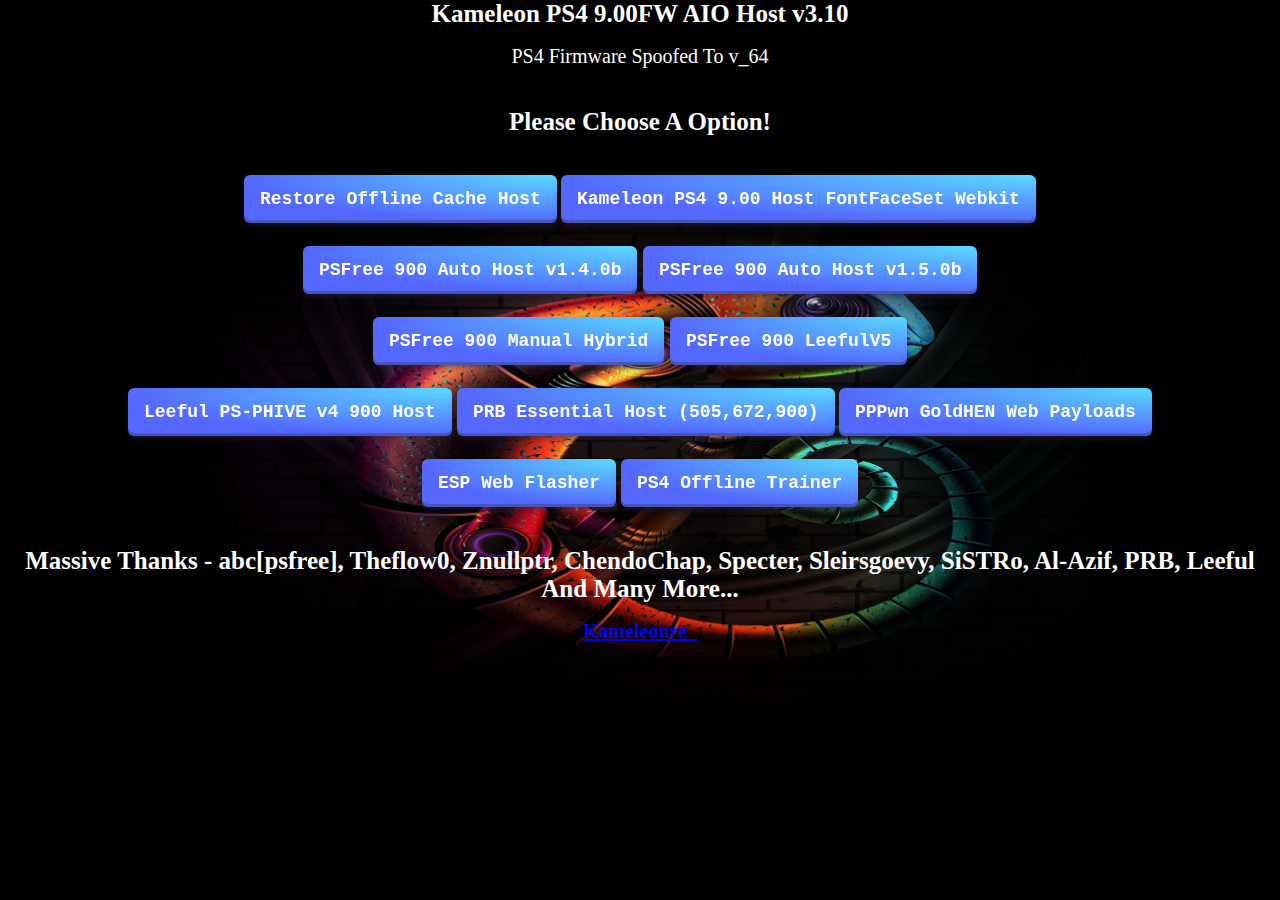
<file: index.html>
<html>
<head>
<meta charset="utf-8">
<title>Kameleon PS4 9.00FW AIO Host v3.10</title>
<link rel="shortcut icon" href="favicon.ico"></link>
<link rel="stylesheet" href="btn.css">
<style>
  body{background-image: url("bg.jpg");background-repeat: no-repeat;background-size:70%;background-position: center;background-color: black;
  color:white;font-size:20px;text-align:center;margin:0;overflow:hidden}
</style>
</head>
<body>
<h1 style='font-size:25px;text-align:center;color:white'>Kameleon PS4 9.00FW AIO Host v3.10</h1>
<div style="width:100%;font-size:20px;color:white">
  PS4 Firmware <span id="PS4fw"></span></div>
  <br>
<h1 id=KameleonMsg style='font-size:25px;text-align:center;color: white;'>Please Choose A Option!</h1>
<div style="text-align:center">
  <br>
  <a href="./restore/index.html"><button class="btnkme" onMouseOver="KameleonMsg.innerHTML='Restore Host Offline Cache to Users Guide'" ; onmouseout="KameleonMsg.innerHTML='Please Choose A Option!'" type="button"><B>Restore Offline Cache Host </B></button></a>
  <a href="./900/index.html"><button class="btnkme" onMouseOver="KameleonMsg.innerHTML='Go To Kameleon 900 FontFaceSet WebKit Host'" ; onmouseout="KameleonMsg.innerHTML='Please Choose A Option!'" type="button"><B>Kameleon PS4 9.00 Host FontFaceSet Webkit</B></button></a>
 <br><br>
 <a href="./psfree900a/index.html"><button class="btnkme" onMouseOver="KameleonMsg.innerHTML='Kameleon Auto Full PSFree WebKit'" ; onmouseout="KameleonMsg.innerHTML='Please Choose A Option!'" type="button"><B>PSFree 900 Auto Host v1.4.0b </B></button></a>
 <a href="./psfree900av2/index.html"><button class="btnkme" onMouseOver="KameleonMsg.innerHTML='Kameleon Auto Full PSFree WebKit'" ; onmouseout="KameleonMsg.innerHTML='Please Choose A Option!'" type="button"><B>PSFree 900 Auto Host v1.5.0b </B></button></a>
 <br><br>
 <a href="./psfree900m/index.html"><button class="btnkme" onMouseOver="KameleonMsg.innerHTML='Kameleon Manual Hybrid Full PSFree WebKit'" ; onmouseout="KameleonMsg.innerHTML='Please Choose A Option!'" type="button"><B>PSFree 900 Manual Hybrid</B></button></a>
 <a href="./leefulpsfree/index.html"><button class="btnkme" onMouseOver="KameleonMsg.innerHTML='Leeful v5 PSFree WebKit Auto load GoldHEN'" ; onmouseout="KameleonMsg.innerHTML='Please Choose A Option!'" type="button"><B>PSFree 900 LeefulV5</B></button></a>
 <br><br>
 <a href="./psphive/index.html"><button class="btnkme" onMouseOver="KameleonMsg.innerHTML='Go To Leeful PS-PHIVE v4 900 Host'" ; onmouseout="KameleonMsg.innerHTML='Please Choose A Option!'" type="button"><B>Leeful PS-PHIVE v4 900 Host</B></button></a>
 <a href="./prb/index.html"><button class="btnkme" onMouseOver="KameleonMsg.innerHTML='Go To PRB 5.05,6.72,9.00 Essential Host'" ; onmouseout="KameleonMsg.innerHTML='Please Choose A Option!'" type="button"><B>PRB Essential Host (505,672,900)</B></button></a>
 <a href="./pppwn/index.html"><button class="btnkme" onMouseOver="KameleonMsg.innerHTML='Go To PPPwn GoldHEN Web Payloads'" ; onmouseout="KameleonMsg.innerHTML='Please Choose A Option!'" type="button"><B>PPPwn GoldHEN Web Payloads</B></button></a>
 <br><br>
 <a href="./EspWeb/index.html"><button class="btnkme" onMouseOver="KameleonMsg.innerHTML='Go To ESP Web Flasher'" ; onmouseout="KameleonMsg.innerHTML='Please Choose A Option!'" type="button"><B>ESP Web Flasher</B></button></a>
 <a href="./trainer/index.html"><button class="btnkme" onMouseOver="KameleonMsg.innerHTML='PS4 Trainer Offline Method By Kameleon_'" ; onmouseout="KameleonMsg.innerHTML='PS4 Host Exploit Main Menu'" type="button"><B>PS4 Offline Trainer</B></button></a>
 <br><br>
</div>
<h1 style="text-align:center;font-size:25px;color:white">Massive Thanks - abc[psfree], Theflow0, Znullptr, ChendoChap, Specter, Sleirsgoevy, SiSTRo, Al-Azif, PRB, Leeful And Many More...</h1>
<h1 style="text-align:center;font-size:20px;color:white"><a href="https://twitter.com/Kameleonre_">Kameleonre_</a></h1>
<script>
var UA = navigator.userAgent.substring(navigator.userAgent.indexOf('5.0 (') + 19, navigator.userAgent.indexOf(') Apple')).replace("layStation 4/","");
if (UA == "9.00"){PS4fw.innerHTML="v"+UA+" Detected"};if(UA != "9.00"){PS4fw.innerHTML="Spoofed To v"+UA};
</script>

</script>
</body>
</html>
</file>
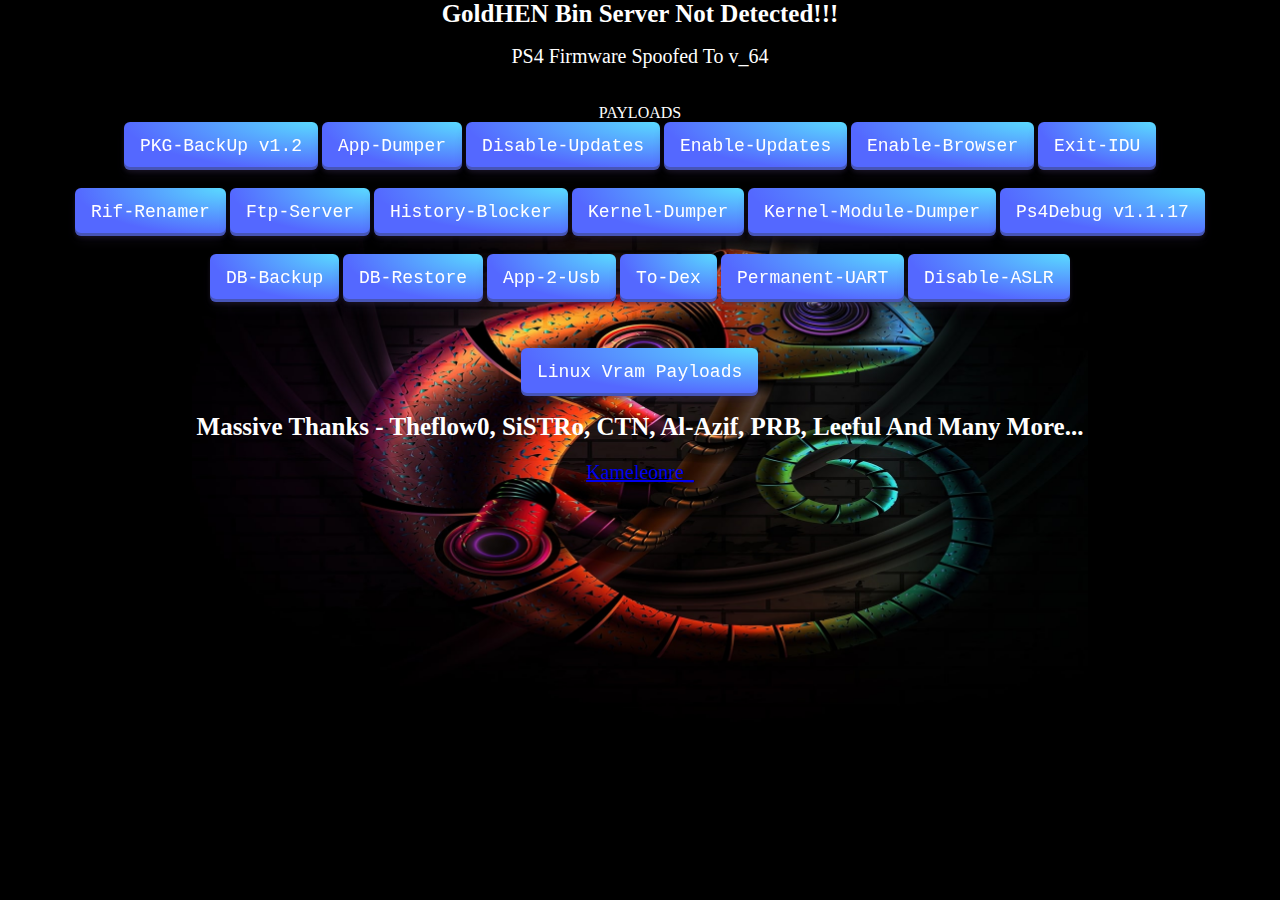
<file: pppwn/index.html>
<html>
<head>
<title>GoldHEN PPPwn Web Payloads</title>
<link rel="shortcut icon" href="favicon.ico"></link>
<link rel="stylesheet" href="btn.css">
<style>
body{background-image: url("bg.jpg");background-repeat: no-repeat;background-size:70%;background-position: center;background-color: black;
color:white;font-size:20px;text-align:center;margin:0;overflow:hidden;}
.info{overflow: hidden;position: fixed;position: absolute;top: 45%;left: 50%;font-size: 25px;font-family: sans-serif;color: white;transform: translate(-50%, -50%);}
</style>

<script>

//Check Cache Status
//if (window.applicationCache.status=='0')
//{
//  window.location.replace("cache.html");
//}
//Initialization of variables
var payloadData = "";
var array = "";
var PLfile = "";
localStorage.setItem("ipaddress","192.168.92.124");

//Functions
function pldone() 
{
  msgs.innerHTML= LoadedMSG;
}

//Function to 'Load' the payload file to be send to GoldHEN Bin Server.	
	var getPayload=function(payload,onLoadEndCallback)
    {
		var req=new XMLHttpRequest();
		req.open('GET',payload);
		req.send();
		req.responseType="arraybuffer";
		req.onload=function(event){
			if(onLoadEndCallback)onLoadEndCallback(req,event);
		};
	};
	
//Function to 'Send' the payload file to GoldHEN Bin Server using Html POST method. 
	var sendPayload=function(url,data,onLoadEndCallback)
    {
		var req=new XMLHttpRequest();
		req.open("POST",url,true);
		req.send(data);
		req.onload=function(event){
			if(onLoadEndCallback)onLoadEndCallback(req,event);
		};
	};

//function to check current status of the GoldHEN Bin Server
function checkbinserverstatus()
{
    var req = new XMLHttpRequest(); 
	req.open("POST", "http://"+localStorage.ipaddress+":9090/status");
	req.send();
	req.onerror = function(){
		msgs.innerHTML="<h1 style='font-size:25px;text-align:center;'>GoldHEN Bin Server Not Detected!!!</h1>";
		sessionStorage.isbinserver = "no";
	};
	req.onload = function(){
	var responseJson = JSON.parse(req.responseText);
	if (responseJson.status=="ready"){
		msgs.innerHTML="<h1 style='font-size:25px;text-align:center;'>GoldHEN Bin Server Detected, Payloads Will run over HTTP-POST!!!</h1>";
		sessionStorage.isbinserver = "yes";
		}
	};
}

//Payloads to be loaded over GoldHEN Bin Server method in BZ2 format
function LoadpayloadGoldHENBz2(PLfile)
{ //Loading Payload via Payload Param.
	   // First do an initial check to see if the BinLoader server is running, ready or busy.
	   var req = new XMLHttpRequest(); 
	   req.open("POST", "http://"+localStorage.ipaddress+":9090/status");
	   req.send();
	   req.onerror = function(){
		   alert("Cannot Load Payload Because The BinLoader Server Is Not Running");//<<If server is not running, alert message.
		   return;
	   };
		req.onload = function(){
			var responseJson = JSON.parse(req.responseText);
			if (responseJson.status=="ready"){
		    getPayload(PLfile, function (req) {
            if ((req.status === 200 || req.status === 304) && req.response) {
				   //Sending bins via IP POST Method
                    let payloadData = new Uint8Array(req.response); //Method By Hippie68
                   // Decompress
                   if (PLfile.endsWith(".bz2"))
                   {
                   try {
                    payloadData = bzip2.simple(bzip2.array(payloadData));
                   } catch (error) {
                   throw error;
                   }
                   }
                   //Send Decompress Payload to GoldHEN Bin Server
					sendPayload("http://" + localStorage.ipaddress + ":9090", payloadData.buffer, function (req) {
					   if (req.status === 200) {
						pldone();
					   }else{msgs.innerHTML = 'Cannot send payload';return;}
					})
				}
			});
			}
			else {
				alert("Cannot Load Payload Because The BinLoader Server Is Busy");//<<If server is busy, alert message.
				return;
			}
		};
	}

//Payloads to be loaded over GoldHEN Bin Server method
function LoadpayloadGoldHEN(PLfile)
{ //Loading Payload via Payload Param.
	   // First do an initial check to see if the BinLoader server is running, ready or busy.
	   var req = new XMLHttpRequest(); 
	   req.open("POST", "http://"+localStorage.ipaddress+":9090/status");
	   req.send();
	   req.onerror = function(){
		   alert("Cannot Load Payload Because The BinLoader Server Is Not Running");//<<If server is not running, alert message.
		   return;
	   };
		req.onload = function(){
			var responseJson = JSON.parse(req.responseText);
			if (responseJson.status=="ready"){
		    getPayload(PLfile, function (req) {
				if ((req.status === 200 || req.status === 304) && req.response) {
				   //Sending bins via IP POST Method
					sendPayload("http://" + localStorage.ipaddress + ":9090", req.response, function (req) {
					   if (req.status === 200) {
						pldone();
					   }else{msgs.innerHTML = 'Cannot send payload';return;}
					})
				}
			});
			}
			else {
				alert("Cannot Load Payload Because The BinLoader Server Is Busy");//<<If server is busy, alert message.
				return;
			}
		};
}

function load_disableupdates()
{
msgs.innerHTML="<h1 style='font-size:25px;text-align:center;'>Loading Disable-Updates. Please wait!</h1>";
LoadedMSG="Disable-Updates Loaded";
PLfile = "pl_disableupdates.bin";
LoadpayloadGoldHEN(PLfile);
}

function load_enableupdates(){
msgs.innerHTML="<h1 style='font-size:25px;text-align:center;'>Loading Enable-Updates. Please wait!</h1>";
LoadedMSG="Enable-Updates Loaded";
PLfile = "pl_enableupdates.bin";
LoadpayloadGoldHEN(PLfile);
}


function load_appdumper()
{
msgs.innerHTML="<h1 style='font-size:25px;text-align:center;'>Loading App Dumper. Please wait!</h1>";
LoadedMSG="App Dumper Loaded";
PLfile = "pl_appdumper.bin";
LoadpayloadGoldHEN(PLfile);
}

function load_pkgbackup()
{
msgs.innerHTML="<h1 style='font-size:25px;text-align:center;'>Loading PKG-Backup v1.2. Please wait!</h1>";
LoadedMSG="PKG-Backup v1.2 Loaded";
PLfile = "pl_pkgbackup.bin";
LoadpayloadGoldHEN(PLfile);
}

function load_moduledumper()
{
msgs.innerHTML="<h1 style='font-size:25px;text-align:center;'>Loading Kernel Module-Dumper. Please wait!</h1>";
LoadedMSG="Kernel Module-Dumper Loaded";
PLfile = "pl_moduledumper.bin";
LoadpayloadGoldHEN(PLfile);
}

function load_kerneldumper(){
msgs.innerHTML="<h1 style='font-size:25px;text-align:center;'>Loading Kernel-Dumper. Please wait!</h1>";
LoadedMSG="Kernel-Dumper Loaded";
PLfile = "pl_kerneldumper.bin";
LoadpayloadGoldHEN(PLfile);
}

function load_ftp()
{
msgs.innerHTML="<h1 style='font-size:25px;text-align:center;'>Loading Ftp. Please wait!</h1>";
LoadedMSG="Ftp Loaded";
PLfile = "pl_ftp.bin";
LoadpayloadGoldHEN(PLfile);
}

function load_uart()
{
msgs.innerHTML="<h1 style='font-size:25px;text-align:center;'>Loading Permanent UART. Please wait!</h1>";
LoadedMSG="Permanent UART Loaded";
PLfile = "pl_permanentuart.bin";
LoadpayloadGoldHEN(PLfile);
}

function load_todex()
{
msgs.innerHTML="<h1 style='font-size:25px;text-align:center;'>Loading Enable-Dex. Please wait!</h1>";
LoadedMSG="ToDex Loaded";
PLfile = "pl_todex.bin";
LoadpayloadGoldHEN(PLfile);
}


function load_backupdb(){
msgs.innerHTML="<h1 style='font-size:25px;text-align:center;'>Loading DB-Backup. Please wait!</h1>";
LoadedMSG="DB-Backup Loaded";
PLfile = "pl_backup.bin";
LoadpayloadGoldHEN(PLfile);
}

function load_restoredb(){
msgs.innerHTML="<h1 style='font-size:25px;text-align:center;'>Loading DB-Restore. Please wait!</h1>";
LoadedMSG="DB-Restore Loaded";
PLfile = "pl_restore.bin";
LoadpayloadGoldHEN(PLfile);
}

function load_app2usb(){
msgs.innerHTML="<h1 style='font-size:25px;text-align:center;'>Loading App-To-Usb. Please wait!</h1>";
LoadedMSG="App-To-Usb Loaded";
PLfile = "pl_app2usb.bin";
LoadpayloadGoldHEN(PLfile);
}


function load_exitidu(){
msgs.innerHTML="<h1 style='font-size:25px;text-align:center;'>Loading Exitidu. Please wait!</h1>";
LoadedMSG="Exitidu Loaded";
PLfile = "pl_exitidu.bin";
LoadpayloadGoldHEN(PLfile);
}

function load_rifrenamer(){
msgs.innerHTML="<h1 style='font-size:25px;text-align:center;'>Loading Rifrenamer. Please wait!</h1>";
LoadedMSG="Rifrenamer Loaded";
PLfile = "pl_rifrenamer.bin";
LoadpayloadGoldHEN(PLfile);
}

function load_enablebrowser(){
msgs.innerHTML="<h1 style='font-size:25px;text-align:center;'>Loading Enable-Browser. Please wait!</h1>";
LoadedMSG="Enable-Browser Loaded";
PLfile = "pl_enablebrowser.bin";
LoadpayloadGoldHEN(PLfile);
}


function load_historyblocker()
{
msgs.innerHTML="<h1 style='font-size:25px;text-align:center;'>Loading History-Blocker. Please wait!</h1>";
LoadedMSG="History-Blocker Loaded";
PLfile = "pl_historyblocker.bin";
LoadpayloadGoldHEN(PLfile);
}

function load_kernelclock()
{
msgs.innerHTML="<h1 style='font-size:25px;text-align:center;'>Loading Kernel-Clock. Please wait!</h1>";
LoadedMSG="Kernel-Clock Loaded";
PLfile = "pl_kernelclock.bin";
LoadpayloadGoldHEN(PLfile);
}

function load_ps4debug()
{
msgs.innerHTML="<h1 style='font-size:25px;text-align:center;'>Loading PS4-Debug 1.1.17 Please wait!</h1>";
LoadedMSG="PS4-Debug 1.1.17 Loaded";
PLfile = "pl_ps4debug.bin";
LoadpayloadGoldHEN(PLfile);
}

function load_disableaslr(){
msgs.innerHTML="<h1 style='font-size:25px;text-align:center;'>Loading Disable-ASLR. Please wait!</h1>";
LoadedMSG="Disable-ASLR Loaded";
PLfile = "pl_disableaslr.bin";
LoadpayloadGoldHEN(PLfile);
}

/////////////LINUX 9.60
function load_960Linux1gb(){
msgs.innerHTML="<h1 style='font-size:25px;text-align:center;'>Loading 9.60 Linux 1gb. Please wait!</h1>";
LoadedMSG="9.60 Linux 1gb Loaded";
PLfile = "pl_960LinuxLoader1gb.bin";
LoadpayloadGoldHEN(PLfile);
}

function load_960Linux2gb(){
msgs.innerHTML="<h1 style='font-size:25px;text-align:center;'>Loading 9.60 Linux 2gb. Please wait!</h1>";
LoadedMSG="9.60 Linux 2gb Loaded";
PLfile = "pl_960LinuxLoader2gb.bin";
LoadpayloadGoldHEN(PLfile);
}

function load_960Linux3gb(){
msgs.innerHTML="<h1 style='font-size:25px;text-align:center;'>Loading 9.60 Linux 3gb. Please wait!</h1>";
LoadedMSG="9.60 Linux 3gb Loaded";
PLfile = "pl_960LinuxLoader3gb.bin";
LoadpayloadGoldHEN(PLfile);
}

function load_960Linux4gb(){
msgs.innerHTML="<h1 style='font-size:25px;text-align:center;'>Loading 9.60 Linux 4gb. Please wait!</h1>";
LoadedMSG="9.60 Linux 4gb Loaded";
PLfile = "pl_960LinuxLoader4gb.bin";
LoadpayloadGoldHEN(PLfile);
}

/////////////LINUX 10.00/10.01
function load_1000Linux1gb(){
msgs.innerHTML="<h1 style='font-size:25px;text-align:center;'>Loading 10.0x Linux 1gb. Please wait!</h1>";
LoadedMSG="10.0x Linux 1gb Loaded";
PLfile = "pl_1000LinuxLoader1gb.bin";
LoadpayloadGoldHEN(PLfile);
}

function load_1000Linux2gb(){
msgs.innerHTML="<h1 style='font-size:25px;text-align:center;'>Loading 10.0x Linux 2gb. Please wait!</h1>";
LoadedMSG="10.0x Linux 2gb Loaded";
PLfile = "pl_1000LinuxLoader2gb.bin";
LoadpayloadGoldHEN(PLfile);
}

function load_1000Linux3gb(){
msgs.innerHTML="<h1 style='font-size:25px;text-align:center;'>Loading 10.0x Linux 3gb. Please wait!</h1>";
LoadedMSG="10.0x Linux 3gb Loaded";
PLfile = "pl_1000LinuxLoader3gb.bin";
LoadpayloadGoldHEN(PLfile);
}

function load_1000Linux4gb(){
msgs.innerHTML="<h1 style='font-size:25px;text-align:center;'>Loading 10.0x Linux 4gb. Please wait!</h1>";
LoadedMSG="10.0x Linux 4gb Loaded";
PLfile = "pl_1000LinuxLoader4gb.bin";
LoadpayloadGoldHEN(PLfile);
}

/////////////LINUX 11.00
function load_1100Linux1gb(){
msgs.innerHTML="<h1 style='font-size:25px;text-align:center;'>Loading 11.00 Linux 1gb. Please wait!</h1>";
LoadedMSG="11.00 Linux 1gb Loaded";
PLfile = "pl_1100LinuxLoader1gb.bin";
LoadpayloadGoldHEN(PLfile);
}

function load_1100Linux2gb(){
msgs.innerHTML="<h1 style='font-size:25px;text-align:center;'>Loading 11.00 Linux 2gb. Please wait!</h1>";
LoadedMSG="11.00 Linux 2gb Loaded";
PLfile = "pl_1100LinuxLoader2gb.bin";
LoadpayloadGoldHEN(PLfile);
}

function load_1100Linux3gb(){
msgs.innerHTML="<h1 style='font-size:25px;text-align:center;'>Loading 11.00 Linux 3gb. Please wait!</h1>";
LoadedMSG="11.00 Linux 3gb Loaded";
PLfile = "pl_1100LinuxLoader3gb.bin";
LoadpayloadGoldHEN(PLfile);
}

function load_1100Linux4gb(){
msgs.innerHTML="<h1 style='font-size:25px;text-align:center;'>Loading 11.00 Linux 4gb. Please wait!</h1>";
LoadedMSG="11.00 Linux 4gb Loaded";
PLfile = "pl_1100LinuxLoader4gb.bin";
LoadpayloadGoldHEN(PLfile);
}

</script>

</head>

<body onload="checkbinserverstatus()">
  <h1 id=msgs style='font-size:25px;text-align:center;color:white'>PPPwn Web Payloads</h1>
  <div id=mymenu style="text-align:center;">
  <div style="width:100%;font-size:20px;color:white">
  PS4 Firmware <span id="PS4fw"></span></div>
  <div id="pldmenu" style=font-size:16px>
   <br><br>
  <div style=font-size:16px>PAYLOADS</div>
  <button class="btn" onMouseOver="msgs.innerHTML='PKG-Backup v1.2 - Modded Version Of App Dumper / 11.00 Port By Kamaleon'"; onmouseout="msgs.innerHTML='PPPwn Web Payloads'" onclick="load_pkgbackup(); return false">PKG-BackUp v1.2</button>
  <button class="btn" onMouseOver="msgs.innerHTML='App Dumper Only v1.8 - Original Version By xVortex / 11.00 Port Al Azif'"; onmouseout="msgs.innerHTML='PPPwn Web Payloads'" onclick="load_appdumper(); return false">App-Dumper</button>
  <button class="btn" onMouseOver="msgs.innerHTML='Disable-Updates v1.0 - 11.00 Port By Al Azif'"; onmouseout="msgs.innerHTML='PPPwn Web Payloads'" onclick="load_disableupdates(); return false">Disable-Updates</button>
  <button class="btn" onMouseOver="msgs.innerHTML='Enable-Updates v1.0 - 11.00 Port By Al Azif'"; onmouseout="msgs.innerHTML='PPPwn Web Payloads'" onclick="load_enableupdates(); return false">Enable-Updates</button>
  <button class="btn" onMouseOver="msgs.innerHTML='Enable Browser / 11.00 Port Al Azif'"; onmouseout="msgs.innerHTML='PPPwn Web Payloads'" onclick="load_enablebrowser(); return false">Enable-Browser</button>
  <button class="btn" onMouseOver="msgs.innerHTML='Exit IDU / 11.00 Port Al Azif'"; onmouseout="msgs.innerHTML='PPPwn Web Payloads'" onclick="load_exitidu(); return false">Exit-IDU</button>
  <br><br>
  <button class="btn" onMouseOver="msgs.innerHTML='Rifrenamer / 11.00 Port Al Azif'"; onmouseout="msgs.innerHTML='PPPwn Web Payloads'" onclick="load_rifrenamer(); return false">Rif-Renamer</button>
  <button class="btn" onMouseOver="msgs.innerHTML='Ftp Server - Original Version By xVortex / 11.00 Port Al Azif'"; onmouseout="msgs.innerHTML='PPPwn Web Payloads'" onclick="load_ftp(); return false">Ftp-Server</button>
  <button class="btn" onMouseOver="msgs.innerHTML='History-Blocker - v2.0 Original Version By Stooged / 11.00 Port By Al Azif'"; onmouseout="msgs.innerHTML='PPPwn Web Payloads'" onclick="load_historyblocker(); return false">History-Blocker</button>
  <button class="btn" onMouseOver="msgs.innerHTML='Kernel-Dumper - v1.0 Original Version By Eversion / 11.00 Port By Al Azif'"; onmouseout="msgs.innerHTML='PPPwn Web Payloads'" onclick="load_kerneldumper(); return false">Kernel-Dumper</button>
  <button class="btn" onMouseOver="msgs.innerHTML='Kernel-Module Dumper -  11.00 Port By Al Azif'"; onmouseout="msgs.innerHTML='PPPwn Web Payloads'" onclick="load_moduledumper(); return false">Kernel-Module-Dumper</button>
  <button class="btn" onMouseOver="msgs.innerHTML='Ps4Debug v1.1.17 - By CTN123'"; onmouseout="msgs.innerHTML='PPPwn Web Payloads'" onclick="load_ps4debug(); return false">Ps4Debug v1.1.17</button>
  <br><br>
  <button class="btn" onMouseOver="msgs.innerHTML='DB-Backup v1.0 - By Leeful / 11.00 Port By Al Azif'"; onmouseout="msgs.innerHTML='PPPwn Web Payloads'" onclick="load_backupdb(); return false">DB-Backup</button>
  <button class="btn" onMouseOver="msgs.innerHTML='DB-Restore v1.0 - By Leeful / 11.00 Port Al Azif'"; onmouseout="msgs.innerHTML='PPPwn Web Payloads'" onclick="load_restoredb(); return false">DB-Restore</button>
  <button class="btn" onMouseOver="msgs.innerHTML='App-2-Usb - Original Version By Stooged / 11.00 Port By Al Azif'"; onmouseout="msgs.innerHTML='PPPwn Web Payloads'" onclick="load_app2usb(); return false">App-2-Usb</button>
  <button class="btn" onMouseOver="msgs.innerHTML='To-Dex v1.0 - By notzecoxao / 11.00 Port By Al Azif'"; onmouseout="msgs.innerHTML='PPPwn Web Payloads'" onclick="load_todex(); return false">To-Dex</button>
  <button class="btn" onMouseOver="msgs.innerHTML='Permanent UART - 11.00 Port By Al Azif'"; onmouseout="msgs.innerHTML='PPPwn Web Payloads'" onclick="load_uart(); return false">Permanent-UART</button>
  <button class="btn" onMouseOver="msgs.innerHTML='Disable ASLR - 11.00 Port By Al Azif'"; onmouseout="msgs.innerHTML='PPPwn Web Payloads'" onclick="load_disableaslr(); return false">Disable-ASLR</button>
  </div>
  <br><br>
  <a id="linuxl" ><button class="btn" onMouseOver="msgs.innerHTML='Linux Vram Loaders Payloads'" ; onmouseout="msgs.innerHTML='PPPwn Web Payloads'" type="button">Linux Vram Payloads</button></a>
  <div id="linuxlJ" style="display: none;">
    <br>
    <button class="btn" onMouseOver="msgs.innerHTML='Linux Vram Loader 1GB - 9.60 Port By EinTim23'"; onmouseout="msgs.innerHTML='PPPwn Web Payloads'" onclick="load_960Linux1gb(); return false">9.60 Linux 1GB Vram</button>
    <button class="btn" onMouseOver="msgs.innerHTML='Linux Vram Loader 2GB - 9.60 Port By EinTim23'"; onmouseout="msgs.innerHTML='PPPwn Web Payloads'" onclick="load_960Linux2gb(); return false">9.60 Linux 2GB Vram</button>
    <button class="btn" onMouseOver="msgs.innerHTML='Linux Vram Loader 3GB - 9.60 Port By EinTim23'"; onmouseout="msgs.innerHTML='PPPwn Web Payloads'" onclick="load_960Linux3gb(); return false">9.60 Linux 3GB Vram</button>
    <button class="btn" onMouseOver="msgs.innerHTML='Linux Vram Loader 4GB - 9.60 Port By EinTim23'"; onmouseout="msgs.innerHTML='PPPwn Web Payloads'" onclick="load_960Linux4gb(); return false">9.60 Linux 4GB Vram</button>
    <br><br>
    <button class="btn" onMouseOver="msgs.innerHTML='Linux Vram Loader 1GB - 10.0x Port By EinTim23'"; onmouseout="msgs.innerHTML='PPPwn Web Payloads'" onclick="load_1000Linux1gb(); return false">10.0x Linux 1GB Vram</button>
    <button class="btn" onMouseOver="msgs.innerHTML='Linux Vram Loader 2GB - 10.0x Port By EinTim23'"; onmouseout="msgs.innerHTML='PPPwn Web Payloads'" onclick="load_1000Linux2gb(); return false">10.0x Linux 2GB Vram</button>
    <button class="btn" onMouseOver="msgs.innerHTML='Linux Vram Loader 3GB - 10.0x Port By EinTim23'"; onmouseout="msgs.innerHTML='PPPwn Web Payloads'" onclick="load_1000Linux3gb(); return false">10.0x Linux 3GB Vram</button>
    <button class="btn" onMouseOver="msgs.innerHTML='Linux Vram Loader 4GB - 10.0x Port By EinTim23'"; onmouseout="msgs.innerHTML='PPPwn Web Payloads'" onclick="load_1000Linux4gb(); return false">10.0x Linux 4GB Vram</button>
    <br><br>
    <button class="btn" onMouseOver="msgs.innerHTML='Linux Vram Loader 1GB - 11.00 Port By EinTim23'"; onmouseout="msgs.innerHTML='PPPwn Web Payloads'" onclick="load_1100Linux1gb(); return false">11.00 Linux 1GB Vram</button>
    <button class="btn" onMouseOver="msgs.innerHTML='Linux Vram Loader 2GB - 11.00 Port By EinTim23'"; onmouseout="msgs.innerHTML='PPPwn Web Payloads'" onclick="load_1100Linux2gb(); return false">11.00 Linux 2GB Vram</button>
    <button class="btn" onMouseOver="msgs.innerHTML='Linux Vram Loader 3GB - 11.00 Port By EinTim23'"; onmouseout="msgs.innerHTML='PPPwn Web Payloads'" onclick="load_1100Linux3gb(); return false">11.00 Linux 3GB Vram</button>
    <button class="btn" onMouseOver="msgs.innerHTML='Linux Vram Loader 4GB - 11.00 Port By EinTim23'"; onmouseout="msgs.innerHTML='PPPwn Web Payloads'" onclick="load_1100Linux4gb(); return false">11.00 Linux 4GB Vram</button>
  </div>
  <div id="Backl" style="display: none;">
    <br>
    <br>
    <a ><button class="btn" onMouseOver="msgs.innerHTML='Go Back'" ; onmouseout="msgs.innerHTML='PPPwn Web Payloads'" type="button">Back</button></a>
  </div>
  <br>
  <h1 style="text-align:center;font-size:25px;color:white">Massive Thanks - Theflow0, SiSTRo, CTN, Al-Azif, PRB, Leeful And Many More...</h1>
  <p style="text-align:center;font-size:20px;color:white"><a href="https://twitter.com/Kameleonre_">Kameleonre_</a></p>
  </div>

  <script>
  var UA = navigator.userAgent.substring(navigator.userAgent.indexOf('5.0 (') + 19, navigator.userAgent.indexOf(') Apple')).replace("layStation 4/","");

  if (UA == "9.00" || UA == "9.60" || UA == "10.00" || UA == "10.01" || UA == "11.00")
  {
    PS4fw.innerHTML="v"+UA+" Detected"
  }
  else
  {
    PS4fw.innerHTML="Spoofed To v" + UA
  }
  </script>


  <script> //Organize more the payloads menu Method By NazkyYT Modded By Kameleon_
    var GBl = document.getElementById("Backl");
    var plmenu = document.getElementById("pldmenu");
    var linuxl = document.getElementById("linuxl");
    var linuxlJ = document.getElementById("linuxlJ");
  
    linuxl.onclick = function() 
    {
      plmenu.style.display = "none";
      linuxl.style.display = "none";
      linuxlJ.style.display = "unset";
      GBl.style.display = "unset";
      
    }

    GBl.onclick = function() 
    {
      plmenu.style.display = "unset";
      linuxl.style.display = "unset"
      linuxlJ.style.display = "none";
      GBl.style.display = "none";
    }
  </script>

<script>

//MODDED BY HIPPIE BZIP2.JS
var bzip2 = {};

bzip2.array = function(bytes) {
var bit = 0, byte = 0;
var BITMASK = [0, 0x01, 0x03, 0x07, 0x0F, 0x1F, 0x3F, 0x7F, 0xFF];
return function(n) {
  var result = 0;
  while (n > 0) {
    var left = 8 - bit;
    if (n >= left) {
      result <<= left;
      result |= (BITMASK[left] & bytes[byte++]);
      bit = 0;
      n -= left;
    } else {
      result <<= n;
      result |= ((bytes[byte] & (BITMASK[n] << (8 - n - bit))) >> (8 - n - bit));
      bit += n;
      n = 0;
    }
  }
  return result;
}
};

bzip2.simple = function(bits) {
var size = bzip2.header(bits);
var all = [], chunk = [];
do {
  all = all.concat(chunk);
  chunk = bzip2.decompress(bits, size);
} while (chunk != -1);
return Uint8Array.from(all);
};

bzip2.header = function(bits) {
if (bits(8 * 3) != 4348520) throw "No magic number found.";
var i = bits(8) - 48;
if (i < 1 || i > 9) throw "Not a bzip2 archive.";
return i;
};

// Param1: a function for reading the block data (starting with 0x314159265359)
// Param2: block size (0-9) (optional, defaults to 9)
// Param3: length at which to stop decompressing and return the output
bzip2.decompress = function(bits, size, len) {
var MAX_HUFCODE_BITS = 20;
var MAX_SYMBOLS = 258;
var SYMBOL_RUNA = 0;
var SYMBOL_RUNB = 1;
var GROUP_SIZE = 50;

var bufsize = 100000 * size;
for (var h = "", i = 0; i < 6; i++) h += bits(8).toString(16);
if (h == "177245385090") return -1; // Last block
if (h != "314159265359") throw "Not valid bzip2 data.";
bits(32); // Ignore CRC codes
if (bits(1)) throw "Unsupported obsolete version.";
var origPtr = bits(24);
if(origPtr > bufsize) throw "Initial position larger than buffer size.";
var t = bits(16);
var symToByte = new Uint8Array(256),
    symTotal = 0;
for (i = 0; i < 16; i++) {
  if (t & (1 << (15 - i))) {
    var k = bits(16);
    for (j = 0; j < 16; j++) {
      if (k & (1 << (15 - j))) {
        symToByte[symTotal++] = (16 * i) + j;
      }
    }
  }
}

var groupCount = bits(3);
if (groupCount < 2 || groupCount > 6) throw "Error 1 while decompressing.";
var nSelectors = bits(15);
if (nSelectors == 0) throw "Error 2 while decompressing.";
var mtfSymbol = []; // TODO: possibly replace JS array with typed arrays
for (var i = 0; i < groupCount; i++) mtfSymbol[i] = i;
var selectors = new Uint8Array(32768);

for (var i = 0; i < nSelectors; i++) {
  for (var j = 0; bits(1); j++) if (j >= groupCount) throw "Error 3 while decompressing.";
  var uc = mtfSymbol[j];
  mtfSymbol.splice(j, 1); // This is a probably inefficient MTF transform
  mtfSymbol.splice(0, 0, uc);
  selectors[i] = uc;
}

var symCount = symTotal + 2;
var groups = [];
for (var j = 0; j < groupCount; j++) {
  var length = new Uint8Array(MAX_SYMBOLS),
      temp = new Uint8Array(MAX_HUFCODE_BITS + 1);
  t = bits(5); // Lengths
  for (var i = 0; i < symCount; i++) {
    while (true) {
      if (t < 1 || t > MAX_HUFCODE_BITS) throw "Error 4 while decompressing.";
      if (!bits(1)) break;
      if (!bits(1)) t++;
      else t--;
    }
    length[i] = t;
  }
  var  minLen,  maxLen;
  minLen = maxLen = length[0];
  for (var i = 1; i < symCount; i++) {
    if (length[i] > maxLen) maxLen = length[i];
    else if (length[i] < minLen) minLen = length[i];
  }
  var hufGroup;
  hufGroup = groups[j] = {};
  hufGroup.permute = new Uint32Array(MAX_SYMBOLS);
  hufGroup.limit = new Uint32Array(MAX_HUFCODE_BITS + 1);
  hufGroup.base = new Uint32Array(MAX_HUFCODE_BITS + 1);
  hufGroup.minLen = minLen;
  hufGroup.maxLen = maxLen;
  var base = hufGroup.base.subarray(1);
  var limit = hufGroup.limit.subarray(1);
  var pp = 0;
  for (var i = minLen; i <= maxLen; i++)
    for (var t = 0; t < symCount; t++)
    if (length[t] == i) hufGroup.permute[pp++] = t;
    for (i = minLen; i <= maxLen; i++) temp[i] = limit[i] = 0;
    for (i = 0; i < symCount; i++) temp[length[i]]++;
    pp = t = 0;
    for (i = minLen; i < maxLen; i++) {
      pp += temp[i];
      limit[i] = pp - 1;
      pp <<= 1;
      base[i + 1] = pp - (t += temp[i]);
    }
    limit[maxLen] = pp + temp[maxLen] - 1;
    base[minLen] = 0;
}
var byteCount = new Uint32Array(256);
for (var i = 0; i < 256; i++) mtfSymbol[i] = i;
var runPos, count, symCount, selector;
runPos = count = symCount = selector = 0;
var buf = new Uint32Array(bufsize);
while (true) {
  if (!(symCount--)) {
    symCount = GROUP_SIZE - 1;
    if (selector >= nSelectors) throw "Error 5 while decompressing.";
    hufGroup = groups[selectors[selector++]];
    base = hufGroup.base.subarray(1);
    limit = hufGroup.limit.subarray(1);
  }
  i = hufGroup.minLen;
  j = bits(i);
  while (true) {
    if (i > hufGroup.maxLen) throw "Error 6 while decompressing.";
    if (j <= limit[i]) break;
    i++;
    j = (j << 1) | bits(1);
  }
  j -= base[i];
  if (j < 0 || j >= MAX_SYMBOLS) throw "Error 7 while decompressing.";
  var nextSym = hufGroup.permute[j];
  if (nextSym == SYMBOL_RUNA || nextSym == SYMBOL_RUNB) {
    if (!runPos) {
      runPos = 1;
      t = 0;
    }
    if (nextSym == SYMBOL_RUNA) t += runPos;
    else t += 2 * runPos;
    runPos <<= 1;
    continue;
  }
  if (runPos) {
    runPos = 0;
    if (count + t >= bufsize) throw "Error 8 while decompressing.";
    uc = symToByte[mtfSymbol[0]];
    byteCount[uc] += t;
    while (t--) buf[count++] = uc;
  }
  if (nextSym > symTotal) break;
  if (count >= bufsize) throw "Error 9 while decompressing.";
  i = nextSym -1;
  uc = mtfSymbol[i];
  mtfSymbol.splice(i, 1);
  mtfSymbol.splice(0, 0, uc);
  uc = symToByte[uc];
  byteCount[uc]++;
  buf[count++] = uc;
}
if (origPtr < 0 || origPtr >= count) throw "Error 10 while decompressing.";
var j = 0;
for (var i = 0; i < 256; i++) {
  k = j + byteCount[i];
  byteCount[i] = j;
  j = k;
}
for (var i = 0; i < count; i++) {
  uc = buf[i] & 0xff;
  buf[byteCount[uc]] |= (i << 8);
  byteCount[uc]++;
}
var pos = 0, current = 0, run = 0;
if (count) {
  pos = buf[origPtr];
  current = (pos & 0xff);
  pos >>= 8;
  run = -1;
}
count = count;
var output = [];
var copies, previous, outbyte;
if (!len) len = Infinity;
while (count) {
  count--;
  previous = current;
  pos = buf[pos];
  current = pos & 0xff;
  pos >>= 8;
  if (run++ == 3) {
    copies = current;
    outbyte = previous;
    current = -1;
  } else {
    copies = 1;
    outbyte = current;
  }
  while (copies--) {
    output.push(outbyte);
    if (!--len) return output;
  }
  if (current != previous) run = 0;
}
return output;
};

</script>
  
</body>
</html>
</file>
<file: btn.css>
/* CSS */
.btnkme {
  align-items: center;
  appearance: none;
  background-image: radial-gradient(100% 100% at 100% 0, #5adaff 0, #5468ff 100%);
  border: 0;
  border-radius: 6px;
  box-shadow: rgba(45, 35, 66, .4) 0 2px 4px,rgba(45, 35, 66, .3) 0 7px 13px -3px,rgba(58, 65, 111, .5) 0 -3px 0 inset;
  box-sizing: border-box;
  color: #fff;
  cursor: pointer;
  display: inline-flex;
  font-family: 'Courier New', Courier, monospace;
  height: 48px;
  justify-content: center;
  line-height: 1;
  list-style: none;
  overflow: hidden;
  padding-left: 16px;
  padding-right: 16px;
  position: relative;
  text-align: left;
  text-decoration: none;
  transition: box-shadow .15s,transform .15s;
  user-select: none;
  -webkit-user-select: none;
  touch-action: manipulation;
  white-space: nowrap;
  will-change: box-shadow,transform;
  font-size: 18px;
}

.btnkme:focus {
  box-shadow: #3c4fe0 0 0 0 1.5px inset, rgba(45, 35, 66, .4) 0 2px 4px, rgba(45, 35, 66, .3) 0 7px 13px -3px, #3c4fe0 0 -3px 0 inset;
}

.btnkme:hover {
  box-shadow: rgba(45, 35, 66, .4) 0 4px 8px, rgba(45, 35, 66, .3) 0 7px 13px -3px, #3c4fe0 0 -3px 0 inset;
  transform: translateY(-2px);
}

.btnkme:active {
  box-shadow: #3c4fe0 0 3px 7px inset;
  transform: translateY(2px);
}
</file>
<file: pppwn/btn.css>
/* CSS */
.btn {
  align-items: center;
  appearance: none;
  background-image: radial-gradient(100% 100% at 100% 0, #5adaff 0, #5468ff 100%);
  border: 0;
  border-radius: 6px;
  box-shadow: rgba(45, 35, 66, .4) 0 2px 4px,rgba(45, 35, 66, .3) 0 7px 13px -3px,rgba(58, 65, 111, .5) 0 -3px 0 inset;
  box-sizing: border-box;
  color: #fff;
  cursor: pointer;
  display: inline-flex;
  font-family: 'Courier New', Courier, monospace;
  height: 48px;
  justify-content: center;
  line-height: 1;
  list-style: none;
  overflow: hidden;
  padding-left: 16px;
  padding-right: 16px;
  position: relative;
  text-align: left;
  text-decoration: none;
  transition: box-shadow .15s,transform .15s;
  user-select: none;
  -webkit-user-select: none;
  touch-action: manipulation;
  white-space: nowrap;
  will-change: box-shadow,transform;
  font-size: 18px;
}

.btn:focus {
  box-shadow: #3c4fe0 0 0 0 1.5px inset, rgba(45, 35, 66, .4) 0 2px 4px, rgba(45, 35, 66, .3) 0 7px 13px -3px, #3c4fe0 0 -3px 0 inset;
}

.btn:hover {
  box-shadow: rgba(45, 35, 66, .4) 0 4px 8px, rgba(45, 35, 66, .3) 0 7px 13px -3px, #3c4fe0 0 -3px 0 inset;
  transform: translateY(-2px);
}

.btn:active {
  box-shadow: #3c4fe0 0 3px 7px inset;
  transform: translateY(2px);
}
</file>
